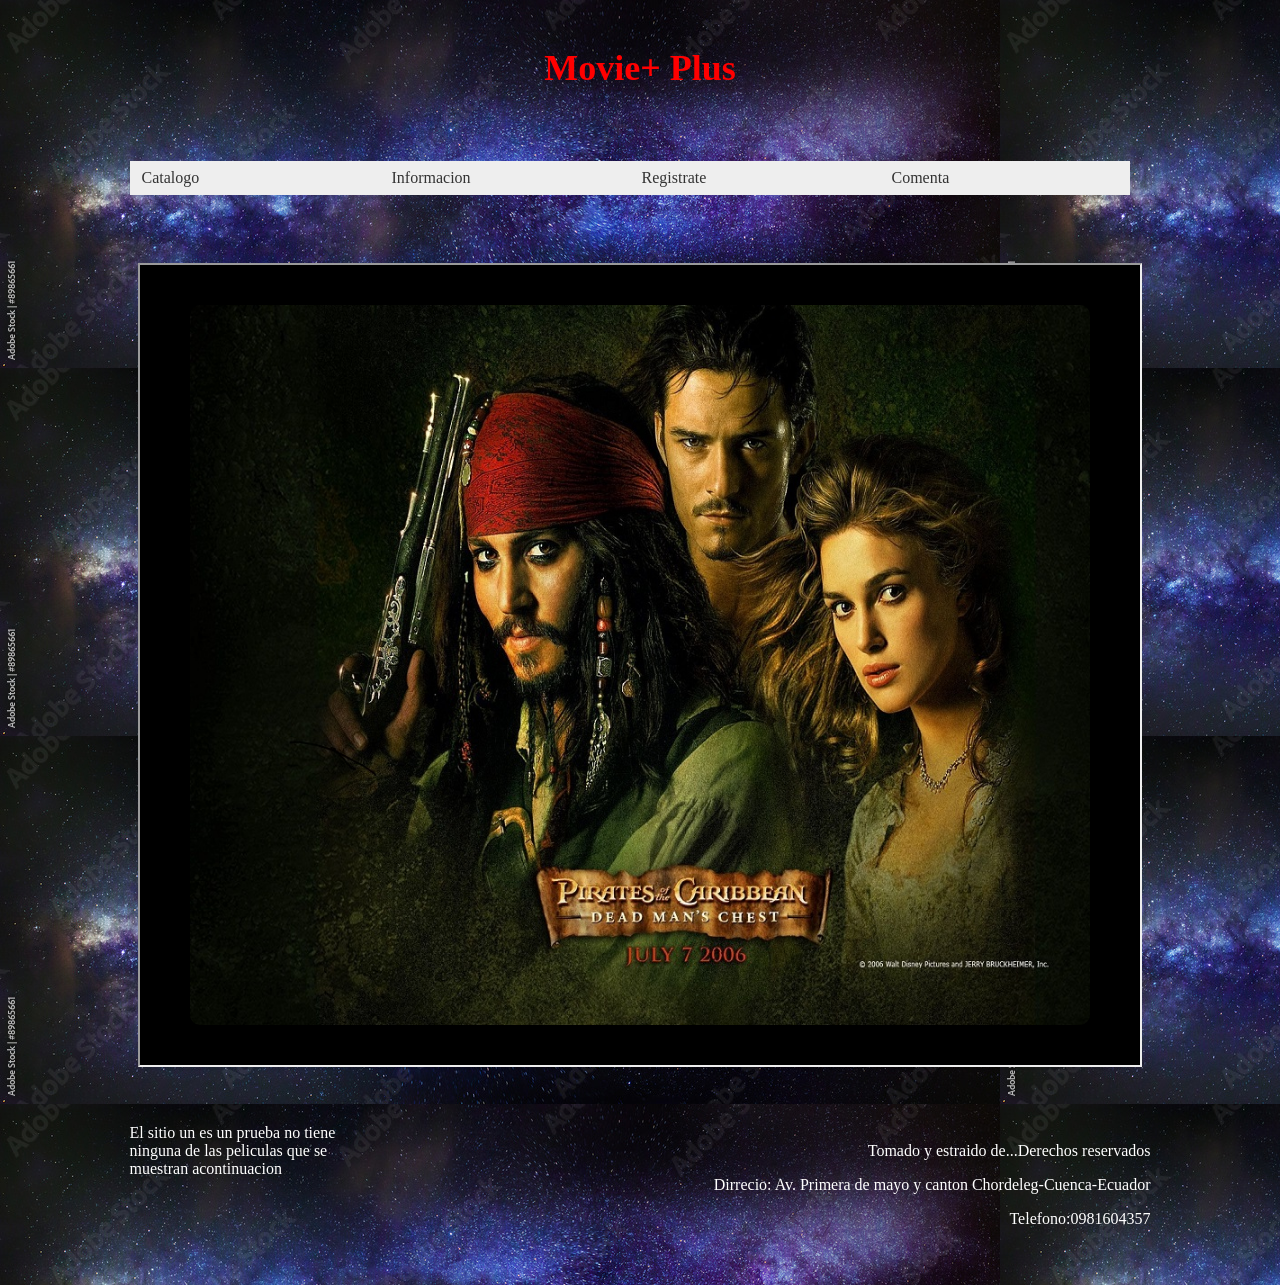
<file: index.html>
<!DOCTYPE html PUBLIC "-//W3C//DTD XHTML 1.0 Transitional//EN" "http://www.w3.org/TR/xhtml1/DTD/xhtml1-transitional.dtd">
<html xmlns="http://www.w3.org/1999/xhtml">
<head>
<meta http-equiv="Content-Type" content="text/html; charset=utf-8" />
<title>Principal</title>
<style type="text/css">
body {
	background-color: #9C9;
	background-image: url(galaxia.jpg);
}
</style>
<style type="text/css">
#apDiv1 {
	position: absolute;
	width: 354px;
	height: 118px;
	z-index: 1;
	left: 283px;
	top: 1787px;
}
#apDiv2 {
	position: absolute;
	width: 615px;
	height: 86px;
	z-index: 1;
	left: 449px;
	top: 1741px;
}
body,td,th {
	font-size: 16px;
	color: #FFF;
}
h1 {
	font-size: 36px;
	color: #F00;
}
</style>
<link href="SpryAssets/SpryMenuBarHorizontal.css" rel="stylesheet" type="text/css" />
<script src="SpryAssets/SpryMenuBar.js" type="text/javascript"></script>
</head>

<body>
<table width="1051" height="1199" border="0" align="center" cellpadding="5" cellspacing="10">
  <tr>
    <td colspan="2"><h1 align="center">Movie+ Plus</h1></td>
  </tr>
  <tr>
    <td height="89" colspan="2" align="center" valign="middle"><ul id="MenuBar1" class="MenuBarHorizontal">
      <li><a href="Todas las pelis.html" target="visor">Catalogo</a>        </li>
      <li><a href="mision.html" target="visor">Informacion</a></li>
      <li><a href="registrate.php" target="visor">Registrate</a>        </li>
      <li><a href="comentario.html" target="visor">Comenta</a></li>
    </ul></td>
  </tr>
  <tr>
    <td height="846" colspan="2" align="center"><iframe align="middle" width="1000" height="800" name="visor" src="Carrucel.html">&nbsp;</iframe> </td>
  </tr>
  <tr>
    <td width="209" height="154" align="left" valign="top"><p>El sitio un es un prueba no tiene ninguna de las peliculas que se muestran acontinuacion</p></td>
    <td width="792" align="right" valign="middle"><p>Tomado y estraido de...Derechos reservados</p>
      <p>Dirrecio: Av. Primera de mayo y canton Chordeleg-Cuenca-Ecuador</p>
    <p>Telefono:0981604357</p></td>
  </tr>
</table>
<script type="text/javascript">
var MenuBar1 = new Spry.Widget.MenuBar("MenuBar1", {imgDown:"SpryAssets/SpryMenuBarDownHover.gif", imgRight:"SpryAssets/SpryMenuBarRightHover.gif"});
</script>
</body>
</html>
</file>
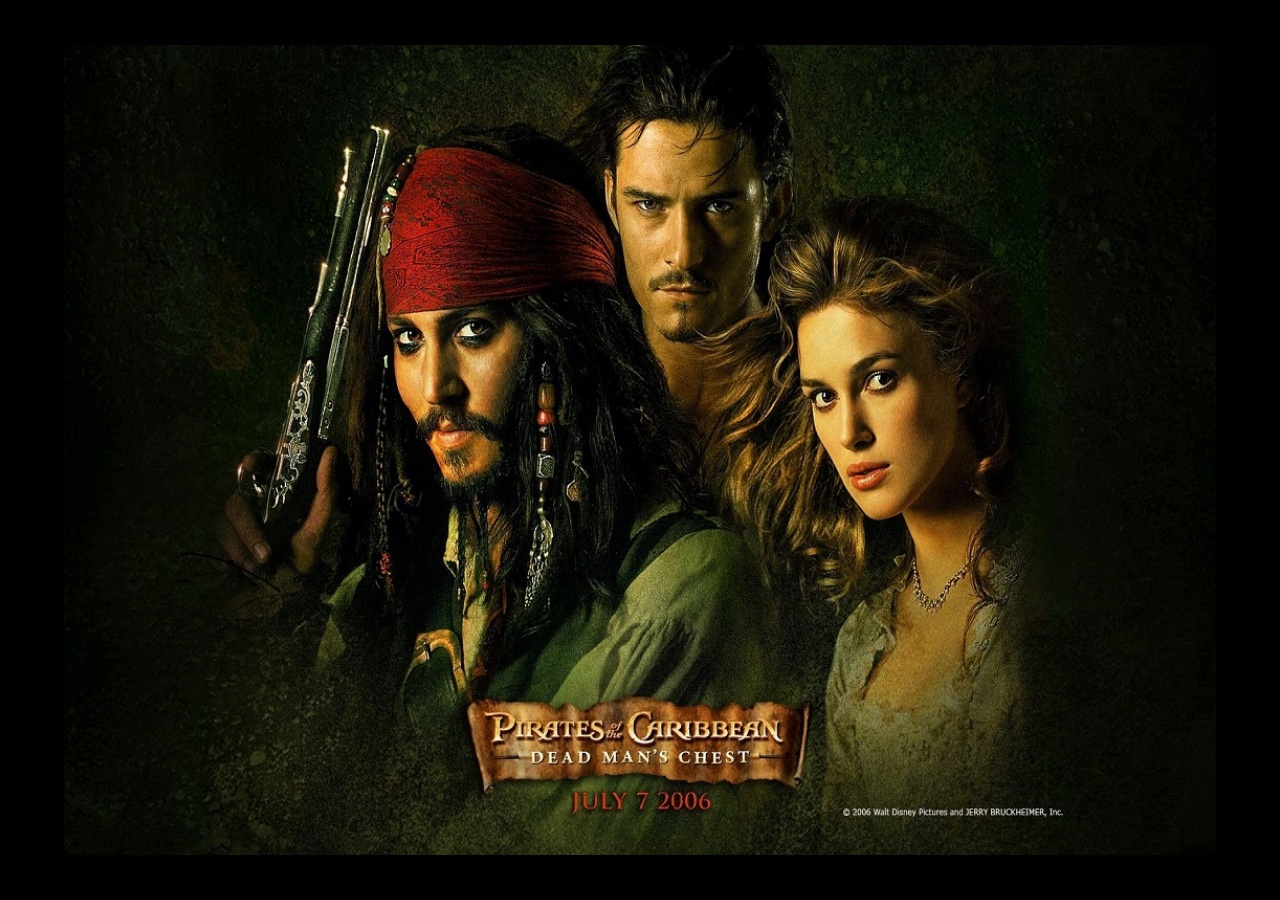
<file: Carrucel.html>
<!DOCTYPE html>
<html lang="en">
<head>
<meta charset="UTF-8">
<meta http-equiv="X-UA-Compatible" content="IE=edge">

<meta name="viewport" content="width=device-width, initial-
scale=1.0">

<title>Carrusel</title>

<link rel="stylesheet" href="slider.css">
</head>
<body>
<center>
</center>
<div class="slider-container">
<div class="slider position"></div>
</div>
</body>
</html>
</file>
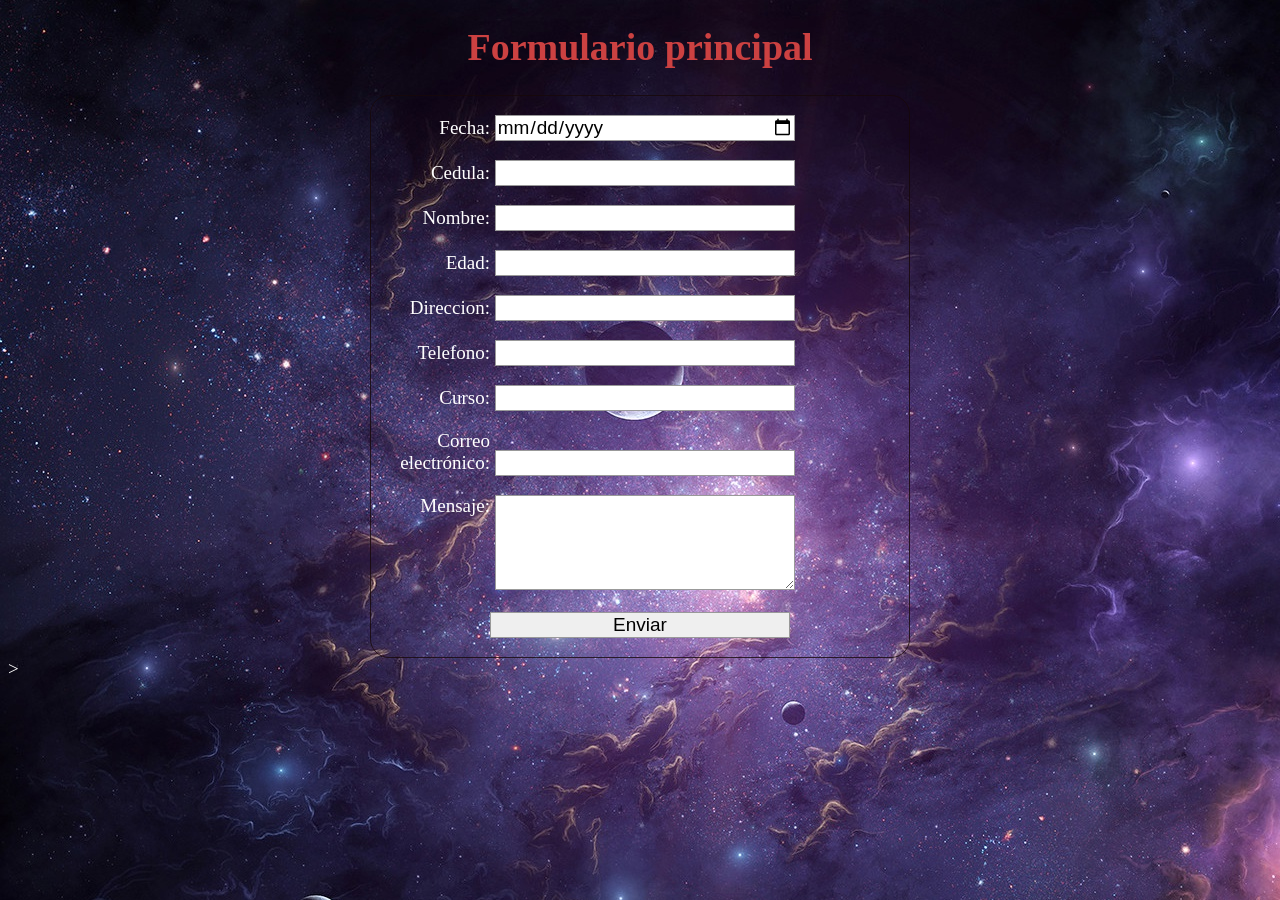
<file: comentario.html>
<!DOCTYPE html>
<html lang="en">
<head>
<meta charset="utf-8">
<meta http-equiv="X-UA-Compatible" content="IE=edge">

<meta name="viewport" content="width=device-width, initial-
scale=1.0">

<link rel="stylesheet" href="estilo.css">
<style type="text/css">
body {
	background-image: url(nebulosa.jpg);
	background-color: #FFFFFF;
}
body,td,th {
	font-size: 19px;
	color: #FFFFFF;
}
</style>
<title>Formulario de consulta</title>
</head>
<body>
<center><h1 style="color: rgb(204, 65, 65);">Formulario
principal</h1></center>
<form action="mailto:jonathan.chavez@uemfebrescordero.com"
method="post" name="form1" enctype="text/plain">
<ul>
<li>
<label for="msg">Fecha:</label>
<input type="date" name="Dia">
</li>
<li>
<label for="msg">Cedula:</label>
<input type="text" id="name" name="user_name">
</li>
<li>
<label for="name">Nombre:</label>
<input type="text" id="name" name="user_name">
</li>
<li>
<label for="text">Edad:</label>
<input type="text" id="name" mane="user_name">
</li>
<li>
<label for="msg">Direccion:</label>
<input type="text" id="name" name="user_name">
</li>
<li>
<label for="msg">Telefono:</label>
<input type="text" id="name" name="user_name">
</li>
<li>

<label for="msg">Curso:</label>
<input type="text" id="name" name="user_name">
</li>
<li>
<label for="mail">Correo electrónico:</label>
<input type="email" id="mail" name="user_mail">
</li>
<li>
<label for="msg">Mensaje:</label>
<textarea id="msg" name="user_message"></textarea>
</li>
<br>
<center><input name="submit" type="submit"

value="Enviar"></center>
</ul>
</form>
</body>
</html>>
</file>
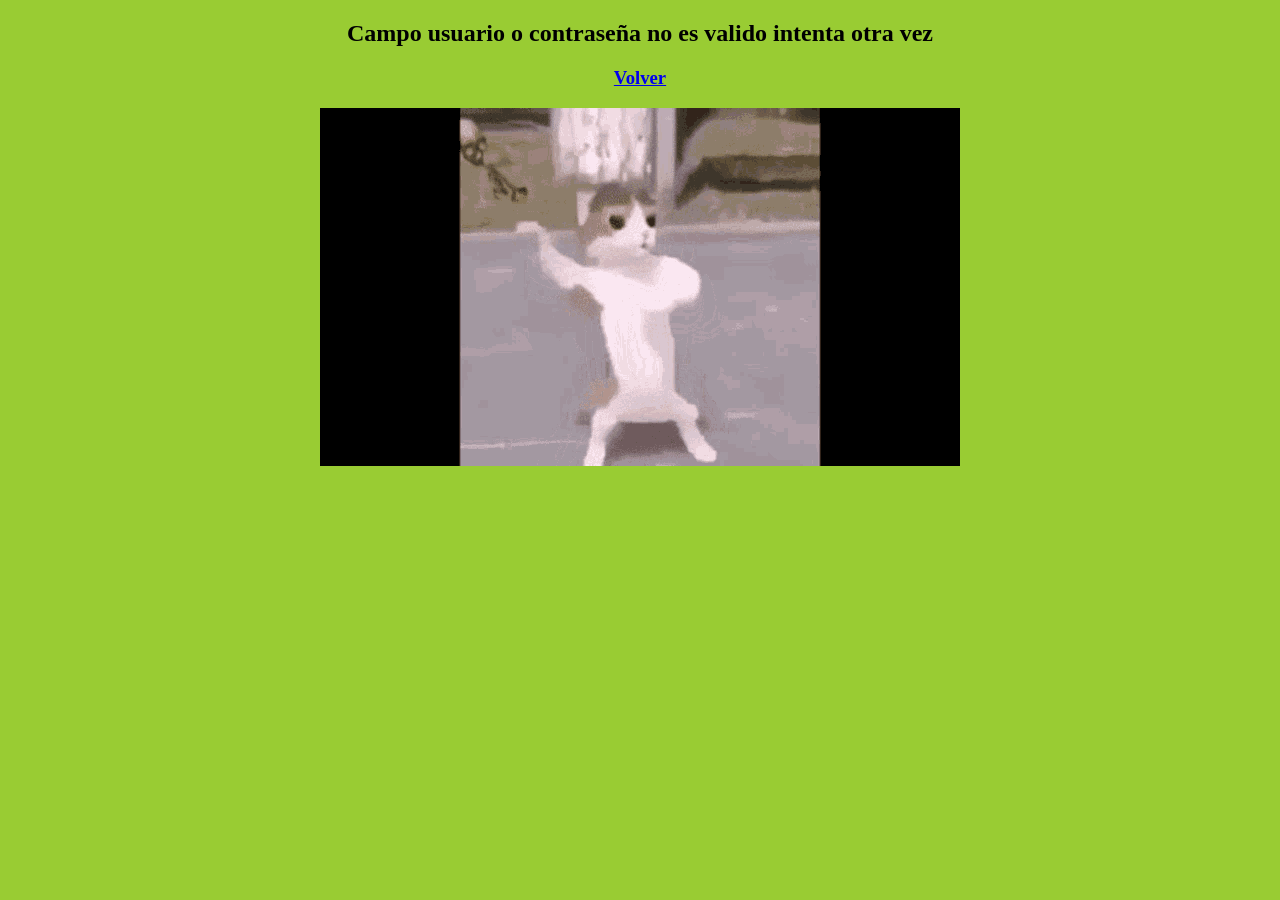
<file: Noinicio.html>
<!DOCTYPE html PUBLIC "-//W3C//DTD XHTML 1.0 Transitional//EN" "http://www.w3.org/TR/xhtml1/DTD/xhtml1-transitional.dtd">
<html xmlns="http://www.w3.org/1999/xhtml">
<head>
<meta http-equiv="Content-Type" content="text/html; charset=utf-8" />
<title>Fallo de Auntentificacion</title>
<style type="text/css">
body {
	background-color: #9C3;
}
</style>
</head>

<body>
<div align="center">
  <h2>Campo usuario o contraseña no es valido intenta otra vez</h2>
  <h3><a href="validacion.php">Volver</a></h3>
  <p><img src="gato-baile.gif" width="640" height="358" /></p>
  <p>&nbsp;</p>
</div>
<p>&nbsp;</p>
<p>&nbsp;</p>
</body>
</html>
</file>
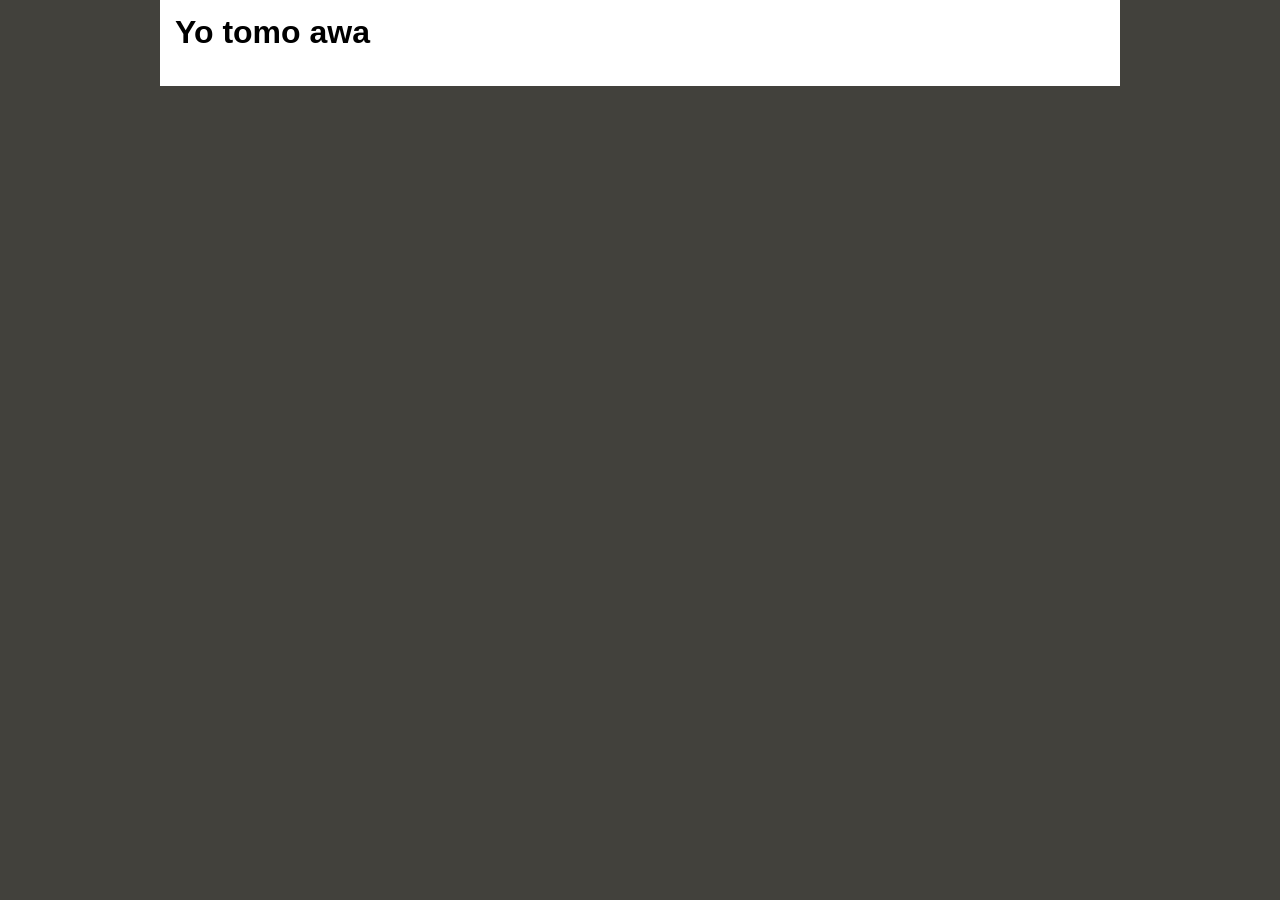
<file: Siinicio.html>
<!DOCTYPE html PUBLIC "-//W3C//DTD XHTML 1.0 Transitional//EN" "http://www.w3.org/TR/xhtml1/DTD/xhtml1-transitional.dtd">
<html xmlns="http://www.w3.org/1999/xhtml">
<head>
<meta http-equiv="Content-Type" content="text/html; charset=utf-8" />
<title>Documento sin título</title>
<style type="text/css">
<!--
body {
	font: 100%/1.4 Verdana, Arial, Helvetica, sans-serif;
	background-color: #42413C;
	margin: 0;
	padding: 0;
	color: #000;
}

/* ~~ Selectores de elemento/etiqueta ~~ */
ul, ol, dl { /* Debido a las diferencias existentes entre los navegadores, es recomendable no añadir relleno ni márgenes en las listas. Para lograr coherencia, puede especificar las cantidades deseadas aquí o en los elementos de lista (LI, DT, DD) que contienen. Recuerde que lo que haga aquí se aplicará en cascada en la lista .nav, a no ser que escriba un selector más específico. */
	padding: 0;
	margin: 0;
}
h1, h2, h3, h4, h5, h6, p {
	margin-top: 0;	 /* la eliminación del margen superior resuelve un problema que origina que los márgenes escapen de la etiqueta div contenedora. El margen inferior restante lo mantendrá separado de los elementos de que le sigan. */
	padding-right: 15px;
	padding-left: 15px; /* la adición de relleno a los lados del elemento dentro de las divs, en lugar de en las divs propiamente dichas, elimina todas las matemáticas de modelo de cuadro. Una div anidada con relleno lateral también puede usarse como método alternativo. */
}
a img { /* este selector elimina el borde azul predeterminado que se muestra en algunos navegadores alrededor de una imagen cuando está rodeada por un vínculo */
	border: none;
}
/* ~~ La aplicación de estilo a los vínculos del sitio debe permanecer en este orden (incluido el grupo de selectores que crea el efecto hover -paso por encima-). ~~ */
a:link {
	color: #42413C;
	text-decoration: underline; /* a no ser que aplique estilos a los vínculos para que tengan un aspecto muy exclusivo, es recomendable proporcionar subrayados para facilitar una identificación visual rápida */
}
a:visited {
	color: #6E6C64;
	text-decoration: underline;
}
a:hover, a:active, a:focus { /* este grupo de selectores proporcionará a un usuario que navegue mediante el teclado la misma experiencia de hover (paso por encima) que experimenta un usuario que emplea un ratón. */
	text-decoration: none;
}

/* ~~ este contenedor de anchura fija rodea a todos los demás elementos ~~ */
.container {
	width: 960px;
	background-color: #FFF;
	margin: 0 auto; /* el valor automático de los lados, unido a la anchura, centra el diseño */
}

/* ~~ Esta es la información de diseño. ~~ 

1) El relleno sólo se sitúa en la parte superior y/o inferior de la div. Los elementos situados dentro de esta div tienen relleno a los lados. Esto le ahorra las "matemáticas de modelo de cuadro". Recuerde que si añade relleno o borde lateral a la div propiamente dicha, éste se añadirá a la anchura que defina para crear la anchura *total*. También puede optar por eliminar el relleno del elemento en la div y colocar una segunda div dentro de ésta sin anchura y el relleno necesario para el diseño deseado.

*/
.content {

	padding: 10px 0;
}

/* ~~ clases float/clear varias ~~ */
.fltrt {  /* esta clase puede utilizarse para que un elemento flote en la parte derecha de la página. El elemento flotante debe preceder al elemento junto al que debe aparecer en la página. */
	float: right;
	margin-left: 8px;
}
.fltlft { /* esta clase puede utilizarse para que un elemento flote en la parte izquierda de la página. El elemento flotante debe preceder al elemento junto al que debe aparecer en la página. */
	float: left;
	margin-right: 8px;
}
.clearfloat { /* esta clase puede situarse en una <br /> o div vacía como elemento final tras la última div flotante (dentro de #container) si se elimina overflow:hidden en .container */
	clear:both;
	height:0;
	font-size: 1px;
	line-height: 0px;
}
-->
</style></head>

<body>

<div class="container">
  <div class="content">
    <h1>Yo tomo awa</h1>
    <!-- end .content --></div>
  <!-- end .container --></div>
</body>
</html>
</file>
<file: SpryAssets/SpryMenuBarHorizontal.css>
@charset "UTF-8";

/* SpryMenuBarHorizontal.css - version 0.6 - Spry Pre-Release 1.6.1 */

/* Copyright (c) 2006. Adobe Systems Incorporated. All rights reserved. */

/*******************************************************************************

 LAYOUT INFORMATION: describes box model, positioning, z-order

 *******************************************************************************/

/* The outermost container of the Menu Bar, an auto width box with no margin or padding */
ul.MenuBarHorizontal
{
	margin: 0;
	padding: 0;
	list-style-type: none;
	font-size: 100%;
	cursor: default;
	width: auto;
}
/* Set the active Menu Bar with this class, currently setting z-index to accomodate IE rendering bug: http://therealcrisp.xs4all.nl/meuk/IE-zindexbug.html */
ul.MenuBarActive
{
	z-index: 1000;
}
/* Menu item containers, position children relative to this container and are a fixed width */
ul.MenuBarHorizontal li
{
	margin: 0;
	padding: 0;
	list-style-type: none;
	font-size: 100%;
	position: relative;
	text-align: left;
	cursor: pointer;
	width: 250px;
	float: left;
	background-color: #FFFFFF;
}
/* Submenus should appear below their parent (top: 0) with a higher z-index, but they are initially off the left side of the screen (-1000em) */
ul.MenuBarHorizontal ul
{
	margin: 0;
	padding: 0;
	list-style-type: none;
	font-size: 100%;
	z-index: 1020;
	cursor: default;
	width: 8.2em;
	position: absolute;
	left: -1000em;
}
/* Submenu that is showing with class designation MenuBarSubmenuVisible, we set left to auto so it comes onto the screen below its parent menu item */
ul.MenuBarHorizontal ul.MenuBarSubmenuVisible
{
	left: auto;
}
/* Menu item containers are same fixed width as parent */
ul.MenuBarHorizontal ul li
{
	width: 8.2em;
}
/* Submenus should appear slightly overlapping to the right (95%) and up (-5%) */
ul.MenuBarHorizontal ul ul
{
	position: absolute;
	margin: -5% 0 0 95%;
}
/* Submenu that is showing with class designation MenuBarSubmenuVisible, we set left to 0 so it comes onto the screen */
ul.MenuBarHorizontal ul.MenuBarSubmenuVisible ul.MenuBarSubmenuVisible
{
	left: auto;
	top: 0;
}

/*******************************************************************************

 DESIGN INFORMATION: describes color scheme, borders, fonts

 *******************************************************************************/

/* Submenu containers have borders on all sides */
ul.MenuBarHorizontal ul
{
	border: 1px solid #CCC;
	background-color: #FC6;
}
/* Menu items are a light gray block with padding and no text decoration */
ul.MenuBarHorizontal a
{
	display: block;
	cursor: pointer;
	background-color: #EEE;
	padding: 0.5em 0.75em;
	color: #333;
	text-decoration: none;
}
/* Menu items that have mouse over or focus have a blue background and white text */
ul.MenuBarHorizontal a:hover, ul.MenuBarHorizontal a:focus
{
	background-color: #33C;
	color: #FFF;
}
/* Menu items that are open with submenus are set to MenuBarItemHover with a blue background and white text */
ul.MenuBarHorizontal a.MenuBarItemHover, ul.MenuBarHorizontal a.MenuBarItemSubmenuHover, ul.MenuBarHorizontal a.MenuBarSubmenuVisible
{
	background-color: #33C;
	color: #FFF;
}

/*******************************************************************************

 SUBMENU INDICATION: styles if there is a submenu under a given menu item

 *******************************************************************************/

/* Menu items that have a submenu have the class designation MenuBarItemSubmenu and are set to use a background image positioned on the far left (95%) and centered vertically (50%) */
ul.MenuBarHorizontal a.MenuBarItemSubmenu
{
	background-image: url(SpryMenuBarDown.gif);
	background-repeat: no-repeat;
	background-position: 95% 50%;
}
/* Menu items that have a submenu have the class designation MenuBarItemSubmenu and are set to use a background image positioned on the far left (95%) and centered vertically (50%) */
ul.MenuBarHorizontal ul a.MenuBarItemSubmenu
{
	background-image: url(SpryMenuBarRight.gif);
	background-repeat: no-repeat;
	background-position: 95% 50%;
}
/* Menu items that are open with submenus have the class designation MenuBarItemSubmenuHover and are set to use a "hover" background image positioned on the far left (95%) and centered vertically (50%) */
ul.MenuBarHorizontal a.MenuBarItemSubmenuHover
{
	background-image: url(SpryMenuBarDownHover.gif);
	background-repeat: no-repeat;
	background-position: 95% 50%;
}
/* Menu items that are open with submenus have the class designation MenuBarItemSubmenuHover and are set to use a "hover" background image positioned on the far left (95%) and centered vertically (50%) */
ul.MenuBarHorizontal ul a.MenuBarItemSubmenuHover
{
	background-image: url(SpryMenuBarRightHover.gif);
	background-repeat: no-repeat;
	background-position: 95% 50%;
}

/*******************************************************************************

 BROWSER HACKS: the hacks below should not be changed unless you are an expert

 *******************************************************************************/

/* HACK FOR IE: to make sure the sub menus show above form controls, we underlay each submenu with an iframe */
ul.MenuBarHorizontal iframe
{
	position: absolute;
	z-index: 1010;
	filter:alpha(opacity:0.1);
}
/* HACK FOR IE: to stabilize appearance of menu items; the slash in float is to keep IE 5.0 from parsing */
@media screen, projection
{
	ul.MenuBarHorizontal li.MenuBarItemIE
	{
		display: inline;
		f\loat: left;
		background: #FFF;
	}
}
</file>
<file: slider.css>
body {
background-color: black;
}
.position {
position: absolute;
top: 50%;
left: 50%;
transform: translate(-50%, -50%);
}
.slider{
background-image: url(1.jpg);
background-size: cover;
height: 90%;
width: 90%;
border-radius: 10px;
animation: animate 20s infinite alternate;
}
@keyframes animate {
20%{
background-image: url(5.jpg);
background-size: cover;
}
40%{
background-image: url(4.jpg);
background-size: cover;
}

60%{
background-image: url(3.jpg);
background-size: cover;
}
80%{
background-image: url(2.jpg);
background-size: cover;
}
100%{
background-image: url(1.jpg);
background-size: cover;
}
}
</file>
<file: estilo.css>
@charset "utf-8";
/* CSS Document */
body {
background-color: #dfaf70;
}
form {
/* Centrar el formulario en la página */
margin: 0 auto;
width: 500px;
/* Esquema del formulario */
padding: 1em;
border: 1px solid rgba(24, 8, 8, 0.788);
border-radius: 1em;
}
ul {
list-style: none;
padding: 0;
margin: 0;
}
form li + li {
margin-top: 1em;
}
label {
/* Tamaño y alineación uniforme */
display: inline-block;

width: 100px;
text-align: right;
}
input,
textarea {
/* Para asegurarse de que todos los campos de texto tienen la misma
configuración de letra
Por defecto, las áreas de texto tienen un tipo de letra
monoespaciada */
font: 1em sans-serif;
/* Tamaño uniforme del campo de texto */
width: 300px;
box-sizing: border-box;
/* Hacer coincidir los bordes del campo del formulario */
border: 1px solid #999;
}
input:focus,
textarea:focus {
/* Destacado adicional para elementos que tienen el cursor */
border-color: #000;
}
textarea {
/* Alinear los campos de texto multilínea con sus etiquetas */
vertical-align: top;
/* Proporcionar espacio para escribir texto */
height: 5em;
}
.button {
/* Alinear los botones con los campos de texto */
padding-left: 90px; /* mismo tamaño que los elementos de la etiqueta
*/
}
button {
/* Este margen adicional representa aproximadamente el mismo espacio
que el espacio
entre las etiquetas y sus campos de texto */
margin-left: .5em;
}
</file>
